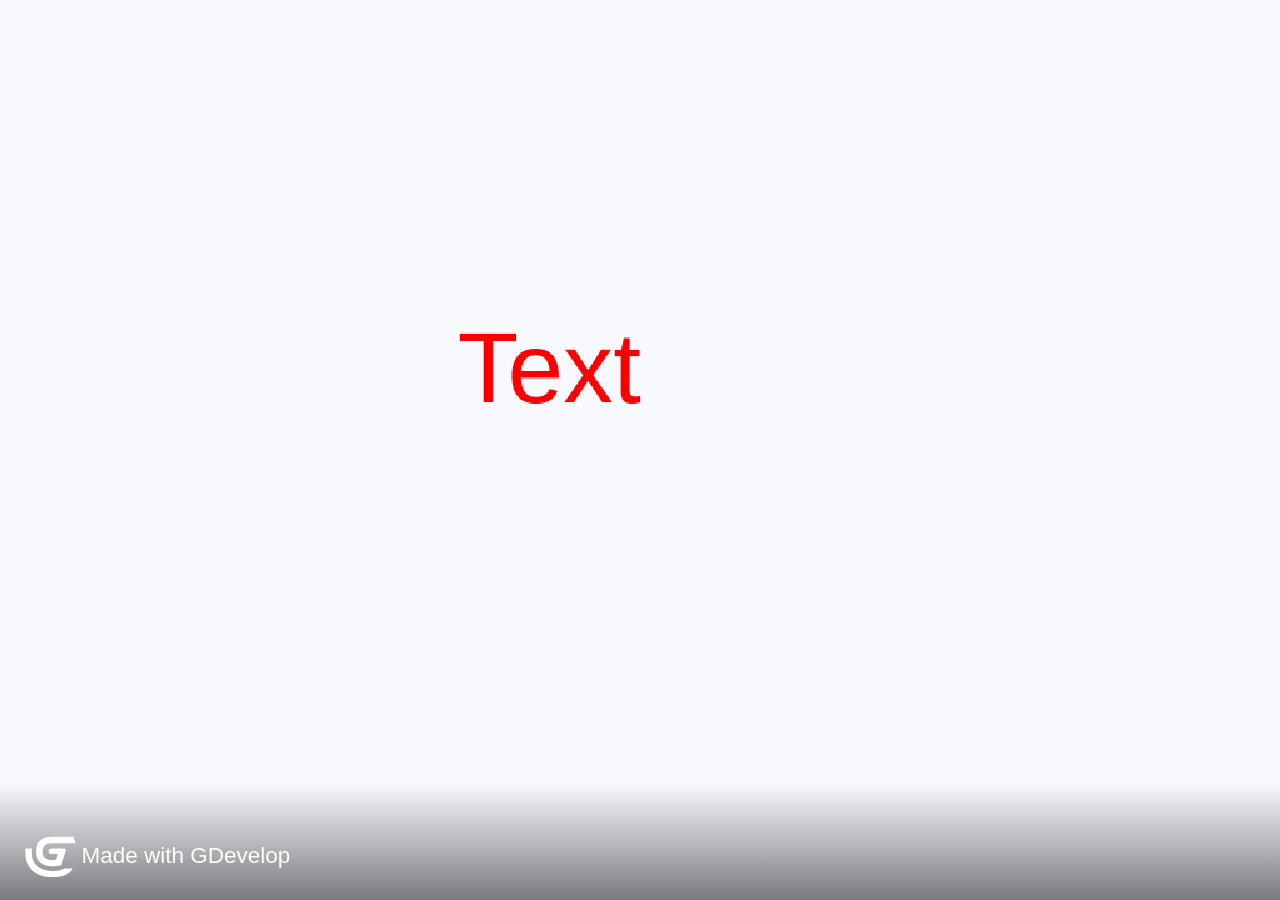
<file: gameTN3/index.html>
<!DOCTYPE html>
<html>
<head>
    <meta charset="UTF-8"/>
    <link rel="manifest" href="manifest.webmanifest">

    <meta name="apple-mobile-web-app-capable" content="yes">
    <meta name="apple-mobile-web-app-status-bar-style" content="black-translucent">

    <meta name="theme-color" content="#000000" />
    <meta name="viewport" content="width=device-width, initial-scale=1.0, maximum-scale=1.0, user-scalable=no" />

	<style>
		body {
			margin: 0;
			padding: 0;
			background-color: #000000;
            overflow: hidden;
		}
        #canvasArea {
            margin-left: auto;
            margin-right: auto;
            overflow: hidden;
        }

        
	</style>
    <!-- Libs and GDJS core files : -->
		<script src="libs/jshashtable.js" crossorigin="anonymous"></script>
	<script src="logger.js" crossorigin="anonymous"></script>
	<script src="gd.js" crossorigin="anonymous"></script>
	<script src="libs/rbush.js" crossorigin="anonymous"></script>
	<script src="AsyncTasksManager.js" crossorigin="anonymous"></script>
	<script src="inputmanager.js" crossorigin="anonymous"></script>
	<script src="jsonmanager.js" crossorigin="anonymous"></script>
	<script src="Model3DManager.js" crossorigin="anonymous"></script>
	<script src="ResourceLoader.js" crossorigin="anonymous"></script>
	<script src="ResourceCache.js" crossorigin="anonymous"></script>
	<script src="timemanager.js" crossorigin="anonymous"></script>
	<script src="polygon.js" crossorigin="anonymous"></script>
	<script src="runtimeobject.js" crossorigin="anonymous"></script>
	<script src="profiler.js" crossorigin="anonymous"></script>
	<script src="RuntimeInstanceContainer.js" crossorigin="anonymous"></script>
	<script src="runtimescene.js" crossorigin="anonymous"></script>
	<script src="scenestack.js" crossorigin="anonymous"></script>
	<script src="force.js" crossorigin="anonymous"></script>
	<script src="RuntimeLayer.js" crossorigin="anonymous"></script>
	<script src="layer.js" crossorigin="anonymous"></script>
	<script src="RuntimeCustomObjectLayer.js" crossorigin="anonymous"></script>
	<script src="timer.js" crossorigin="anonymous"></script>
	<script src="runtimewatermark.js" crossorigin="anonymous"></script>
	<script src="named-easings-manager.js" crossorigin="anonymous"></script>
	<script src="runtimegame.js" crossorigin="anonymous"></script>
	<script src="variable.js" crossorigin="anonymous"></script>
	<script src="variablescontainer.js" crossorigin="anonymous"></script>
	<script src="oncetriggers.js" crossorigin="anonymous"></script>
	<script src="runtimebehavior.js" crossorigin="anonymous"></script>
	<script src="SpriteAnimator.js" crossorigin="anonymous"></script>
	<script src="spriteruntimeobject.js" crossorigin="anonymous"></script>
	<script src="affinetransformation.js" crossorigin="anonymous"></script>
	<script src="CustomRuntimeObjectInstanceContainer.js" crossorigin="anonymous"></script>
	<script src="CustomRuntimeObject.js" crossorigin="anonymous"></script>
	<script src="CustomRuntimeObject2D.js" crossorigin="anonymous"></script>
	<script src="indexeddb.js" crossorigin="anonymous"></script>
	<script src="events-tools/commontools.js" crossorigin="anonymous"></script>
	<script src="events-tools/variabletools.js" crossorigin="anonymous"></script>
	<script src="events-tools/runtimescenetools.js" crossorigin="anonymous"></script>
	<script src="events-tools/inputtools.js" crossorigin="anonymous"></script>
	<script src="events-tools/objecttools.js" crossorigin="anonymous"></script>
	<script src="events-tools/cameratools.js" crossorigin="anonymous"></script>
	<script src="events-tools/soundtools.js" crossorigin="anonymous"></script>
	<script src="events-tools/storagetools.js" crossorigin="anonymous"></script>
	<script src="events-tools/stringtools.js" crossorigin="anonymous"></script>
	<script src="events-tools/windowtools.js" crossorigin="anonymous"></script>
	<script src="events-tools/networktools.js" crossorigin="anonymous"></script>
	<script src="splash/gd-logo-light.js" crossorigin="anonymous"></script>
	<script src="pixi-renderers/pixi.js" crossorigin="anonymous"></script>
	<script src="pixi-renderers/pixi-filters-tools.js" crossorigin="anonymous"></script>
	<script src="pixi-renderers/runtimegame-pixi-renderer.js" crossorigin="anonymous"></script>
	<script src="pixi-renderers/runtimescene-pixi-renderer.js" crossorigin="anonymous"></script>
	<script src="pixi-renderers/layer-pixi-renderer.js" crossorigin="anonymous"></script>
	<script src="pixi-renderers/pixi-image-manager.js" crossorigin="anonymous"></script>
	<script src="pixi-renderers/pixi-bitmapfont-manager.js" crossorigin="anonymous"></script>
	<script src="pixi-renderers/spriteruntimeobject-pixi-renderer.js" crossorigin="anonymous"></script>
	<script src="pixi-renderers/CustomRuntimeObject2DPixiRenderer.js" crossorigin="anonymous"></script>
	<script src="pixi-renderers/DebuggerPixiRenderer.js" crossorigin="anonymous"></script>
	<script src="pixi-renderers/loadingscreen-pixi-renderer.js" crossorigin="anonymous"></script>
	<script src="pixi-renderers/pixi-effects-manager.js" crossorigin="anonymous"></script>
	<script src="howler-sound-manager/howler.min.js" crossorigin="anonymous"></script>
	<script src="howler-sound-manager/howler-sound-manager.js" crossorigin="anonymous"></script>
	<script src="fontfaceobserver-font-manager/fontfaceobserver.js" crossorigin="anonymous"></script>
	<script src="fontfaceobserver-font-manager/fontfaceobserver-font-manager.js" crossorigin="anonymous"></script>
	<script src="Extensions/TextObject/textruntimeobject-pixi-renderer.js" crossorigin="anonymous"></script>
	<script src="Extensions/TextObject/textruntimeobject.js" crossorigin="anonymous"></script>
	<script src="object-capabilities/EffectBehavior.js" crossorigin="anonymous"></script>
	<script src="object-capabilities/OpacityBehavior.js" crossorigin="anonymous"></script>
	<script src="object-capabilities/ScalableBehavior.js" crossorigin="anonymous"></script>
	<script src="object-capabilities/TextContainerBehavior.js" crossorigin="anonymous"></script>
	<script src="Extensions/3D/DirectionalLight.js" crossorigin="anonymous"></script>
	<script src="Extensions/3D/HemisphereLight.js" crossorigin="anonymous"></script>
	<script src="code0.js" crossorigin="anonymous"></script>
	<script src="data.js" crossorigin="anonymous"></script>


</head>
<body>

    
	<script>

    (function() {
        //Check the game files were all loaded (in a preview, they can be exported
        //again while this page is still loading them).
        if (!gdjs.projectData) {
            throw new Error(
                "The game data was not loaded: some files of the game are missing or could not be read."
            );
        }

        //Initialization
        var game = new gdjs.RuntimeGame(gdjs.projectData, gdjs.runtimeGameOptions);

        //Create a renderer
        game.getRenderer().createStandardCanvas(document.body);

        //Bind keyboards/mouse/touch events
        game.getRenderer().bindStandardEvents(game.getInputManager(), window, document);

        //Load all assets and start the game
        game.loadAllAssets(function() {
            game.startGameLoop();
        });
    })();

	</script>
</body>
</html>
</file>
